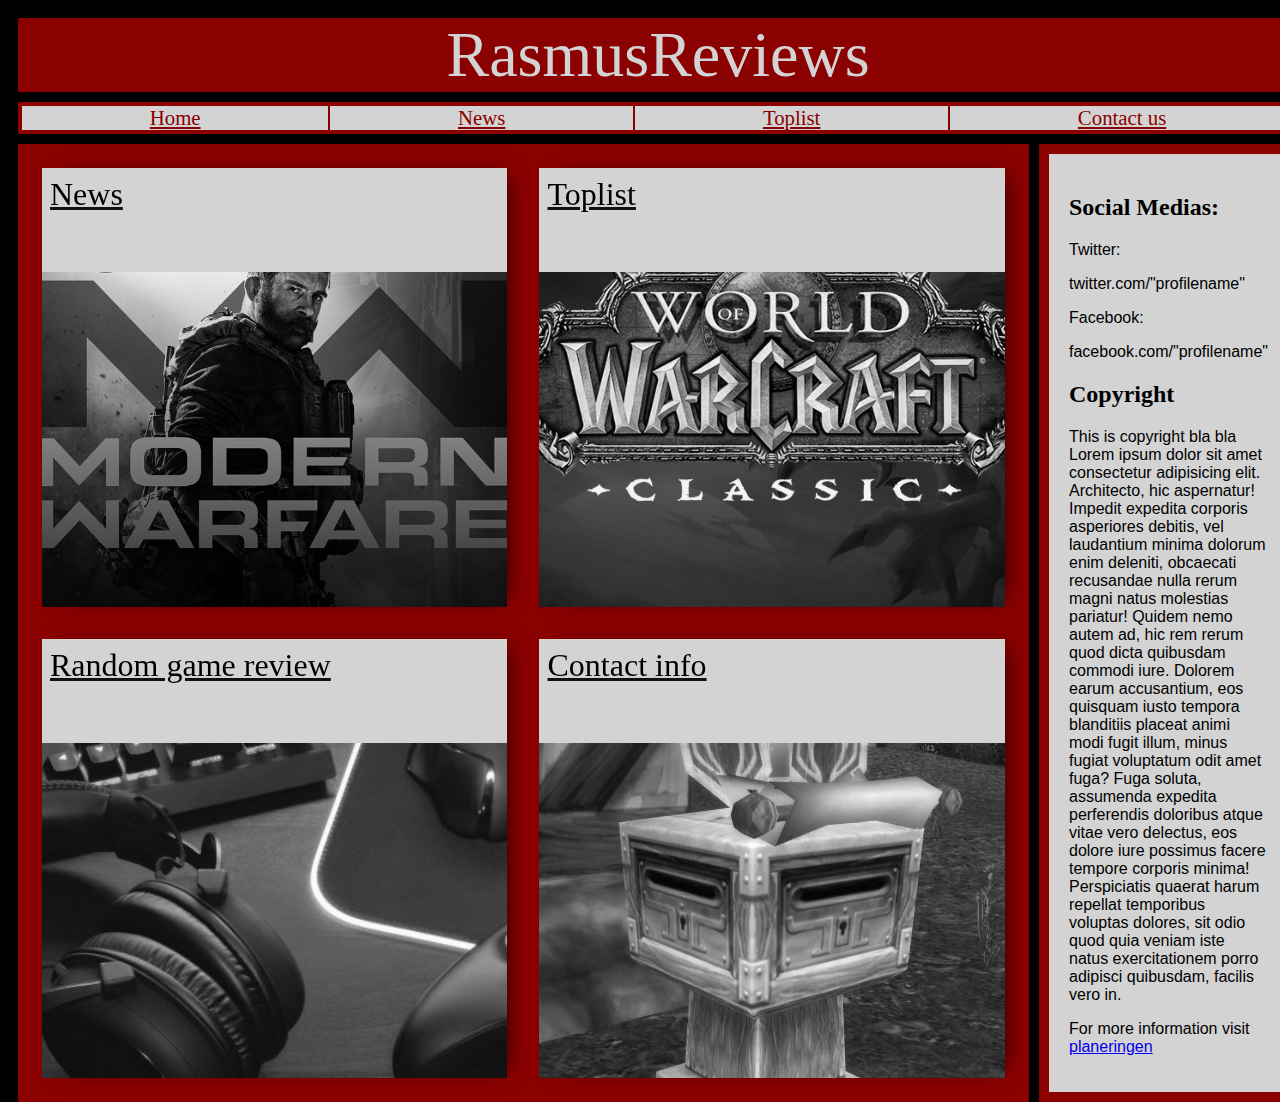
<file: index.html>
<!DOCTYPE html>
<html lang="en">
<head>
    <meta charset="UTF-8">
    <meta name="viewport" content="width=device-width, initial-scale=1.0">
    <meta http-equiv="X-UA-Compatible" content="ie=edge">
    <title>Document</title>
    <link rel="stylesheet" href="css/style.css">
    <link href="https://fonts.googleapis.com/icon?family=Material+Icons" rel="stylesheet">
</head>
<body class="global_body">
    <div class="fade_layer"></div>
    <div class="home_container">
        <div class="hamburger_menu">
            <ul>
                <li><a class="hamburger_menu_links" href="index.html">Home</a></li>
                <li><a class="hamburger_menu_links" href="news.html">News</a></li>
                <li><a class="hamburger_menu_links" href="toplist.html">Toplist</a></li>
                <li><a class="hamburger_menu_links" href="contact.html">Contact us</a></li>
            </ul>
        </div>
        <div class="global_top">
            <header class="global_header"><a class="logo_link" href="index.html">RasmusReviews</a></header>
            <nav class="global_nav"><i class="material-icons">menu</i></nav>
        </div>
        <header class="global_header_d"><a class="logo_link" href="index.html">RasmusReviews</a></header>
        <nav class="global_nav_d">
            <a class="global_nav_d_home" href="index.html"><div>Home</div></a>
            <a class="global_nav_d_news" href="news.html"><div>News</div></a>
            <a class="global_nav_d_toplist" href="toplist.html"><div>Toplist</div></a>
            <a class="global_nav_d_contact" href="contact.html"><div>Contact us</div></a>
        </nav>
        <main class="home_main">
            <a class="home_ar1" href="news.html"><article class="articles">News</article></a>
            <a class="home_ar2" href="toplist.html"><article class="articles">Toplist</article></a>
            <a class="home_ar3" href="review.html"><article class="articles">Random game review</article></a>
            <a class="home_ar4" href="contact.html"><article class="articles">Contact info</article></a>
        </main> 
        <footer class="home_footer"><a class="home_footer_link" href="misc/planering.html">Planering</a>|Copyright RasmusFöretagAB ©</footer>
        <aside class="home_aside">
            <h2>Social Medias:</h2>
            <p>Twitter:</p>
            <p>twitter.com/"profilename"</p>
            <p>Facebook:</p>
            <p>facebook.com/"profilename"</p>
            <h2>Copyright</h2>
            <p>This is copyright bla bla Lorem ipsum dolor sit amet consectetur adipisicing elit. Architecto, hic aspernatur! Impedit expedita corporis asperiores debitis, vel laudantium minima dolorum enim deleniti, obcaecati recusandae nulla rerum magni natus molestias pariatur! Quidem nemo autem ad, hic rem rerum quod dicta quibusdam commodi iure. Dolorem earum accusantium, eos quisquam iusto tempora blanditiis placeat animi modi fugit illum, minus fugiat voluptatum odit amet fuga? Fuga soluta, assumenda expedita perferendis doloribus atque vitae vero delectus, eos dolore iure possimus facere tempore corporis minima! Perspiciatis quaerat harum repellat temporibus voluptas dolores, sit odio quod quia veniam iste natus exercitationem porro adipisci quibusdam, facilis vero in.</p>
            <p>For more information visit <a href="misc/planering.html">planeringen</a></p>
        </aside>
    </div>
    <script src="/js/hamburger_menu.js"></script>
</body>
</html>
</file>
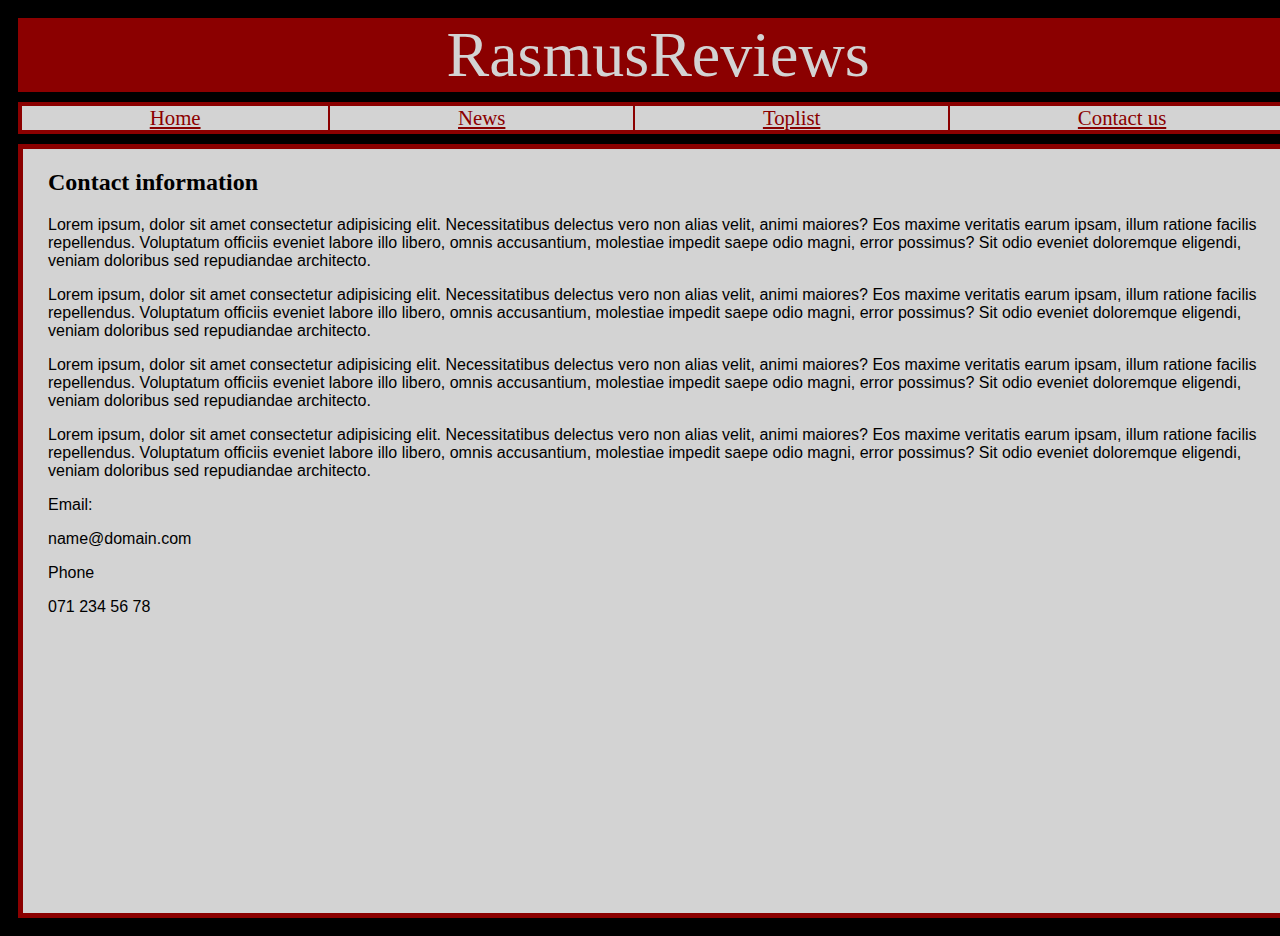
<file: contact.html>
<!DOCTYPE html>
<html lang="en">
<head>
    <meta charset="UTF-8">
    <meta name="viewport" content="width=device-width, initial-scale=1.0">
    <meta http-equiv="X-UA-Compatible" content="ie=edge">
    <title>Document</title>
    <link rel="stylesheet" href="css/style.css">
    <link href="https://fonts.googleapis.com/icon?family=Material+Icons" rel="stylesheet">
</head>
<body class="global_body">
    <div class="fade_layer"></div>
    <div class="contact_container">
        <div class="hamburger_menu">
            <ul>
                <li><a class="hamburger_menu_links" href="index.html">Home</a></li>
                <li><a class="hamburger_menu_links" href="news.html">News</a></li>
                <li><a class="hamburger_menu_links" href="toplist.html">Toplist</a></li>
                <li><a class="hamburger_menu_links" href="contact.html">Contact us</a></li>
            </ul>
        </div>
        <div class="global_top">
            <header class="global_header"><a class="logo_link" href="index.html">RasmusReviews</a></header>
            <nav class="global_nav"><i class="material-icons">menu</i></nav>
        </div>
        <header class="global_header_d"><a class="logo_link" href="index.html">RasmusReviews</a></header>
        <nav class="global_nav_d">
            <a class="global_nav_d_home" href="index.html"><div>Home</div></a>
            <a class="global_nav_d_news" href="news.html"><div>News</div></a>
            <a class="global_nav_d_toplist" href="toplist.html"><div>Toplist</div></a>
            <a class="global_nav_d_contact" href="contact.html"><div>Contact us</div></a>
        </nav>
        <main class="contact_main">
            <h2>Contact information</h2>
            <p>Lorem ipsum, dolor sit amet consectetur adipisicing elit. Necessitatibus delectus vero non alias velit, animi maiores? Eos maxime veritatis earum ipsam, illum ratione facilis repellendus. Voluptatum officiis eveniet labore illo libero, omnis accusantium, molestiae impedit saepe odio magni, error possimus? Sit odio eveniet doloremque eligendi, veniam doloribus sed repudiandae architecto.</p>       
            <p>Lorem ipsum, dolor sit amet consectetur adipisicing elit. Necessitatibus delectus vero non alias velit, animi maiores? Eos maxime veritatis earum ipsam, illum ratione facilis repellendus. Voluptatum officiis eveniet labore illo libero, omnis accusantium, molestiae impedit saepe odio magni, error possimus? Sit odio eveniet doloremque eligendi, veniam doloribus sed repudiandae architecto.</p>
            <p>Lorem ipsum, dolor sit amet consectetur adipisicing elit. Necessitatibus delectus vero non alias velit, animi maiores? Eos maxime veritatis earum ipsam, illum ratione facilis repellendus. Voluptatum officiis eveniet labore illo libero, omnis accusantium, molestiae impedit saepe odio magni, error possimus? Sit odio eveniet doloremque eligendi, veniam doloribus sed repudiandae architecto.</p>
            <p>Lorem ipsum, dolor sit amet consectetur adipisicing elit. Necessitatibus delectus vero non alias velit, animi maiores? Eos maxime veritatis earum ipsam, illum ratione facilis repellendus. Voluptatum officiis eveniet labore illo libero, omnis accusantium, molestiae impedit saepe odio magni, error possimus? Sit odio eveniet doloremque eligendi, veniam doloribus sed repudiandae architecto.</p>
            <p>Email:</p>
            <p>name@domain.com</p>
            <p> Phone</p>
            <p>071 234 56 78</p>

        </main>
    </div>
    <script src="/js/hamburger_menu.js"></script>
</body>
</html>
</file>
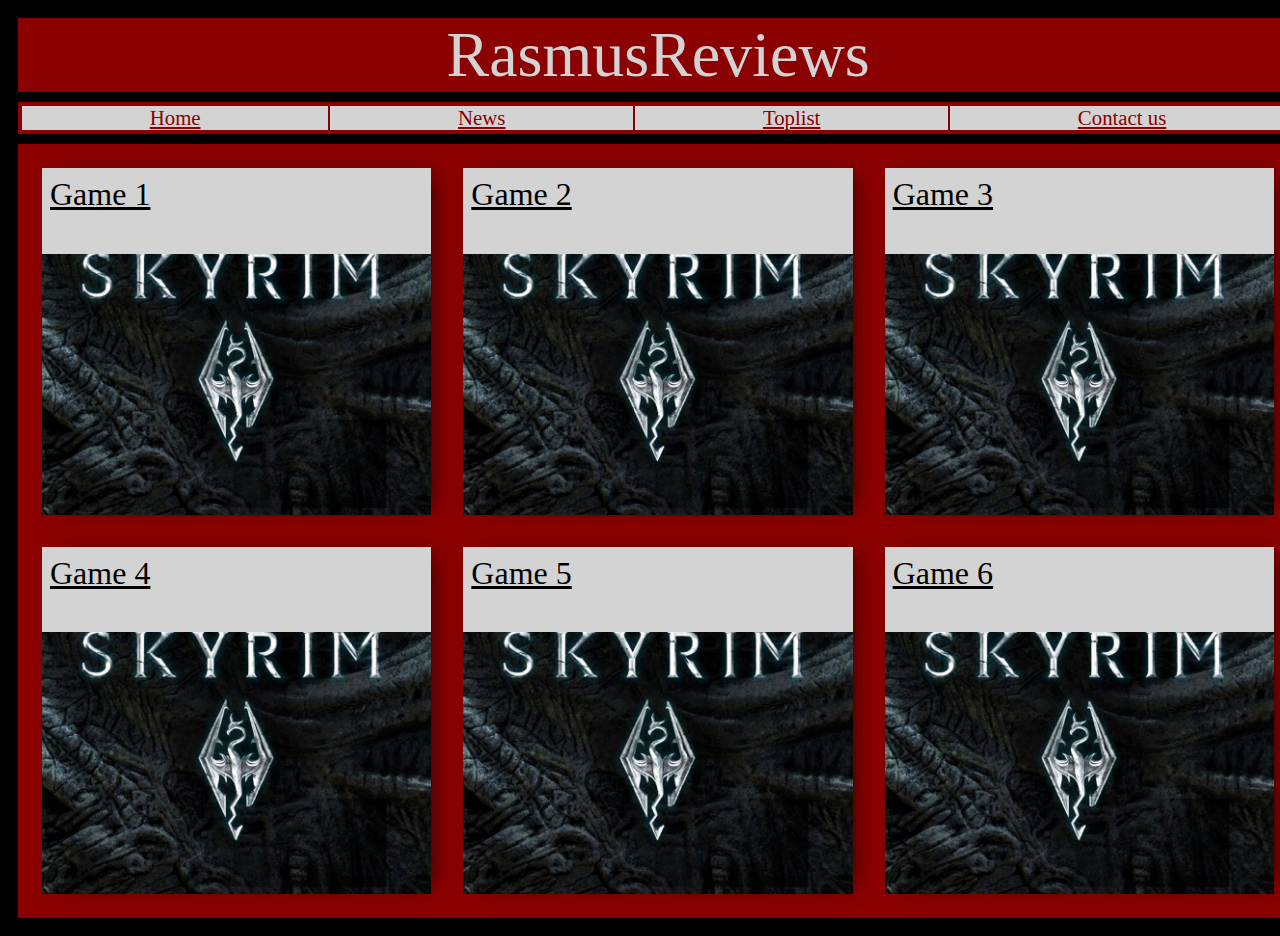
<file: news.html>
<!DOCTYPE html>
<html lang="en">
<head>
    <meta charset="UTF-8">
    <meta name="viewport" content="width=device-width, initial-scale=1.0">
    <meta http-equiv="X-UA-Compatible" content="ie=edge">
    <title>Document</title>
    <link rel="stylesheet" href="css/style.css">
    <link href="https://fonts.googleapis.com/icon?family=Material+Icons" rel="stylesheet">
</head>
<body class="global_body">
    <div class="fade_layer"></div>
    <div class="news_container">
        <div class="hamburger_menu">
            <ul>
                <li><a class="hamburger_menu_links" href="index.html">Home</a></li>
                <li><a class="hamburger_menu_links" href="news.html">News</a></li>
                <li><a class="hamburger_menu_links" href="toplist.html">Toplist</a></li>
                <li><a class="hamburger_menu_links" href="contact.html">Contact us</a></li>
            </ul>
        </div>
        <div class="global_top">
            <header class="global_header"><a class="logo_link" href="index.html">RasmusReviews</a></header>
            <nav class="global_nav"><i class="material-icons">menu</i></nav>
        </div>
        <header class="global_header_d"><a class="logo_link" href="index.html">RasmusReviews</a></header>
        <nav class="global_nav_d">
            <a class="global_nav_d_home" href="index.html"><div>Home</div></a>
            <a class="global_nav_d_news" href="news.html"><div>News</div></a>
            <a class="global_nav_d_toplist" href="toplist.html"><div>Toplist</div></a>
            <a class="global_nav_d_contact" href="contact.html"><div>Contact us</div></a>
        </nav>
        <main class="news_main">
            <a class="news_ar1" href="review.html"><article class="articles">Game 1</article></a>
            <a class="news_ar2" href="review.html"><article class="articles">Game 2</article></a>
            <a class="news_ar3" href="review.html"><article class="articles">Game 3</article></a>
            <a class="news_ar4" href="review.html"><article class="articles">Game 4</article></a>
            <a class="news_ar5" href="review.html"><article class="articles">Game 5</article></a>
            <a class="news_ar6" href="review.html"><article class="articles">Game 6</article></a>
        </main>
    </div>
    <script src="/js/hamburger_menu.js"></script>
</body>
</html>
</file>
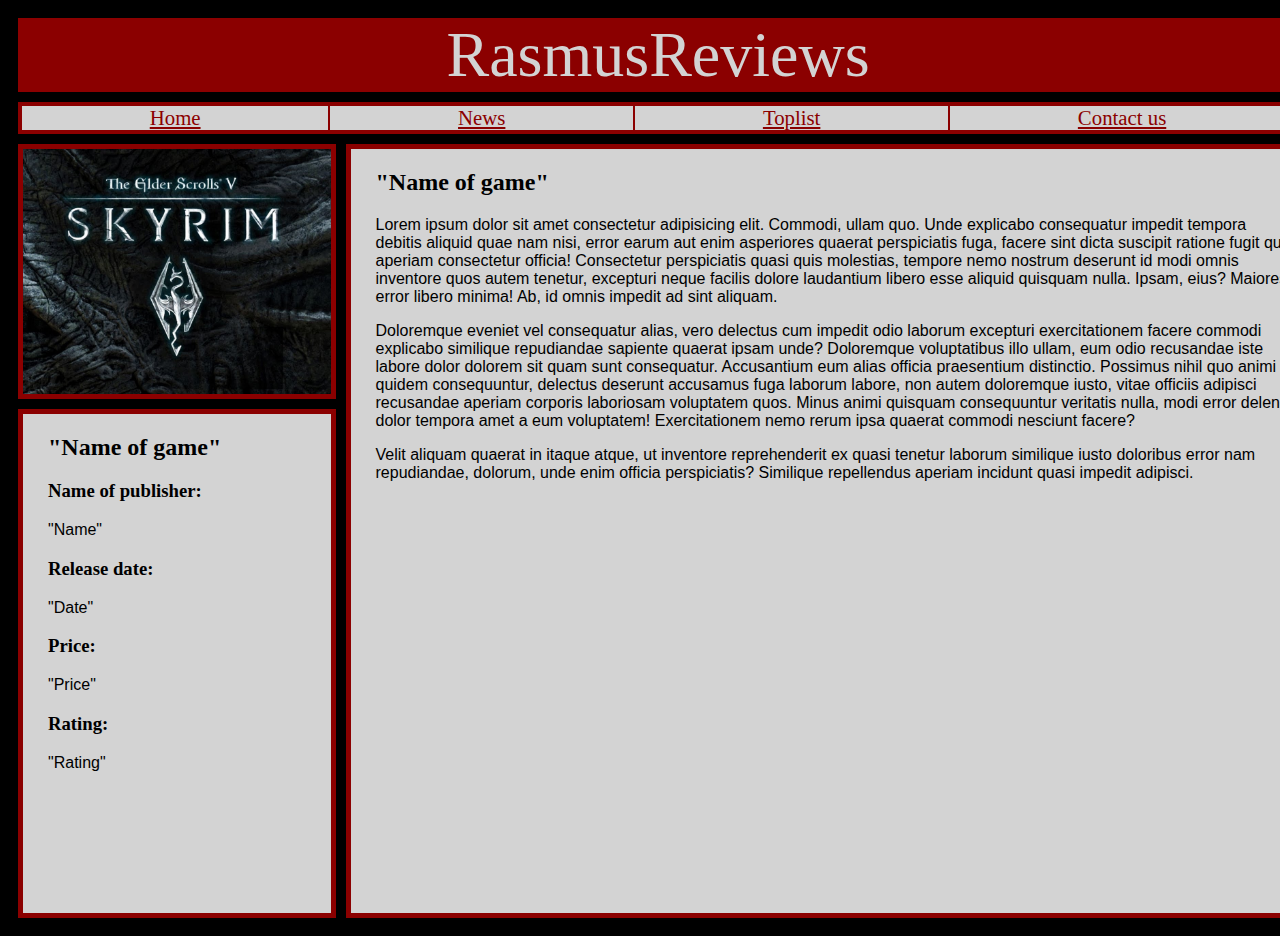
<file: review.html>
<!DOCTYPE html>
<html lang="en">
<head>
    <meta charset="UTF-8">
    <meta name="viewport" content="width=device-width, initial-scale=1.0">
    <meta http-equiv="X-UA-Compatible" content="ie=edge">
    <title>Document</title>
    <link rel="stylesheet" href="css/style.css">
    <link href="https://fonts.googleapis.com/icon?family=Material+Icons" rel="stylesheet">
</head>
<body class="global_body">
    <div class="fade_layer"></div>
    <div class="review_container">
        <div class="hamburger_menu">
            <ul>
                <li><a class="hamburger_menu_links" href="index.html">Home</a></li>
                <li><a class="hamburger_menu_links" href="news.html">News</a></li>
                <li><a class="hamburger_menu_links" href="toplist.html">Toplist</a></li>
                <li><a class="hamburger_menu_links" href="contact.html">Contact us</a></li>
            </ul>
        </div>
        <div class="global_top">
            <header class="global_header"><a class="logo_link" href="index.html">RasmusReviews</a></header>
            <nav class="global_nav"><i class="material-icons">menu</i></nav>
        </div>
        <header class="global_header_d"><a class="logo_link" href="index.html">RasmusReviews</a></header>
        <nav class="global_nav_d">
            <a class="global_nav_d_home" href="index.html"><div>Home</div></a>
            <a class="global_nav_d_news" href="news.html"><div>News</div></a>
            <a class="global_nav_d_toplist" href="toplist.html"><div>Toplist</div></a>
            <a class="global_nav_d_contact" href="contact.html"><div>Contact us</div></a>
        </nav>
        <div class="review_div"></div>
        <section class="review_section">
            <h2 class="review_header">"Name of game"</h2>
            <p>Lorem ipsum dolor sit amet consectetur adipisicing elit. Commodi, ullam quo. Unde explicabo consequatur impedit tempora debitis aliquid quae nam nisi, error earum aut enim asperiores quaerat perspiciatis fuga, facere sint dicta suscipit ratione fugit qui aperiam consectetur officia! Consectetur perspiciatis quasi quis molestias, tempore nemo nostrum deserunt id modi omnis inventore quos autem tenetur, excepturi neque facilis dolore laudantium libero esse aliquid quisquam nulla. Ipsam, eius? Maiores error libero minima! Ab, id omnis impedit ad sint aliquam.</p>
            <p>Doloremque eveniet vel consequatur alias, vero delectus cum impedit odio laborum excepturi exercitationem facere commodi explicabo similique repudiandae sapiente quaerat ipsam unde? Doloremque voluptatibus illo ullam, eum odio recusandae iste labore dolor dolorem sit quam sunt consequatur. Accusantium eum alias officia praesentium distinctio. Possimus nihil quo animi quidem consequuntur, delectus deserunt accusamus fuga laborum labore, non autem doloremque iusto, vitae officiis adipisci recusandae aperiam corporis laboriosam voluptatem quos. Minus animi quisquam consequuntur veritatis nulla, modi error deleniti dolor tempora amet a eum voluptatem! Exercitationem nemo rerum ipsa quaerat commodi nesciunt facere?</p>
            <p>Velit aliquam quaerat in itaque atque, ut inventore reprehenderit ex quasi tenetur laborum similique iusto doloribus error nam repudiandae, dolorum, unde enim officia perspiciatis? Similique repellendus aperiam incidunt quasi impedit adipisci.</p>
        </section>
        <aside class="review_aside">
            <h2>"Name of game"</h2>
            <h3>Name of publisher:</h3>
            <p>"Name"</p>
            <h3>Release date:</h3>
            <p>"Date"</p>
            <h3>Price:</h3>   
            <p>"Price"</p> 
            <h3>Rating:</h3>    
            <p>"Rating"</p>
        </aside>
    </div>
    <script src="/js/hamburger_menu.js"></script>
</body>
</html>
</file>
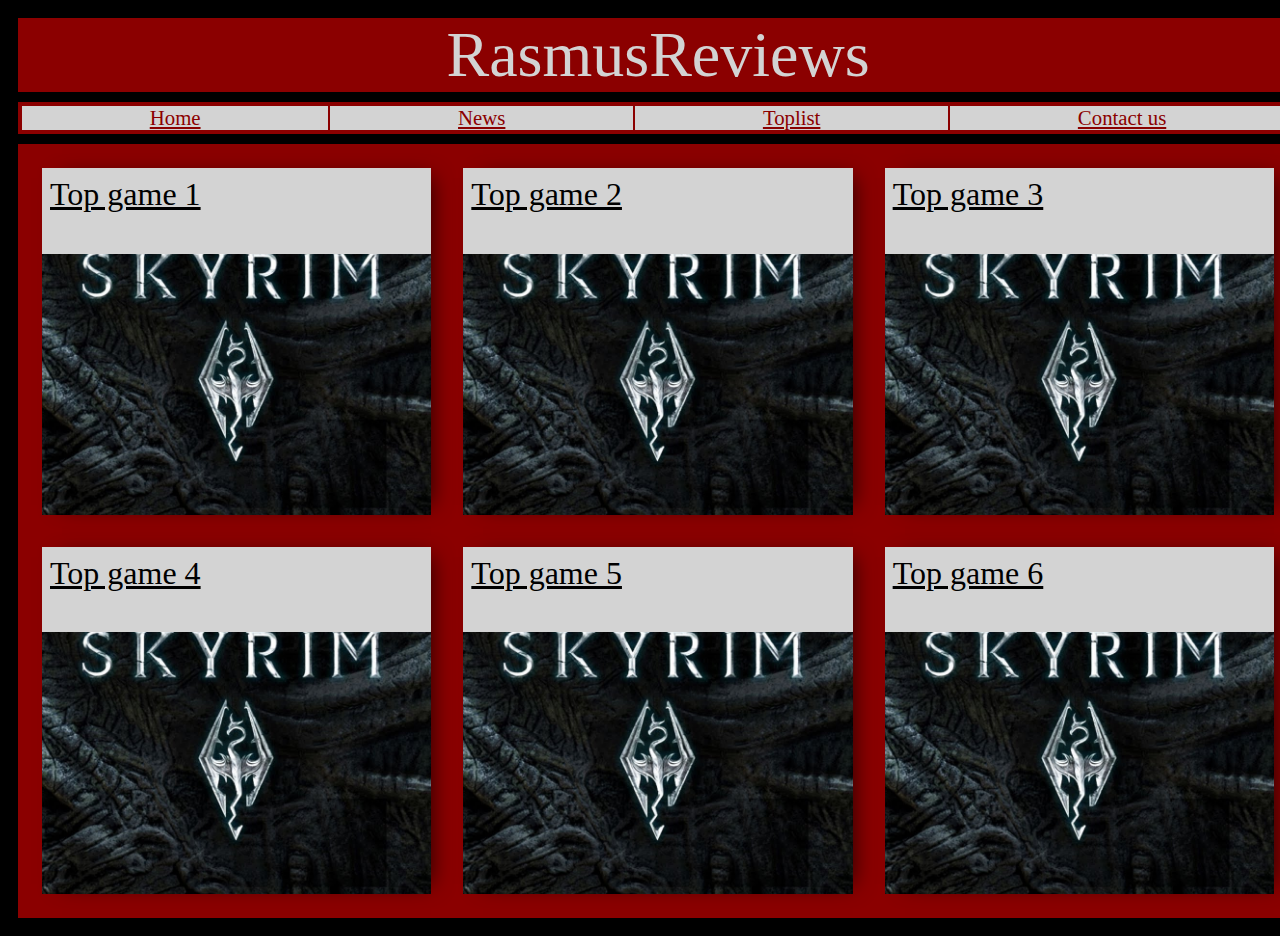
<file: toplist.html>
<!DOCTYPE html>
<html lang="en">
<head>
    <meta charset="UTF-8">
    <meta name="viewport" content="width=device-width, initial-scale=1.0">
    <meta http-equiv="X-UA-Compatible" content="ie=edge">
    <title>Document</title>
    <link rel="stylesheet" href="css/style.css">
    <link href="https://fonts.googleapis.com/icon?family=Material+Icons" rel="stylesheet">
</head>
<body class="global_body">
    <div class="fade_layer"></div>
    <div class="toplist_container">
        <div class="hamburger_menu">
            <ul>
                <li><a class="hamburger_menu_links" href="index.html">Home</a></li>
                <li><a class="hamburger_menu_links" href="news.html">News</a></li>
                <li><a class="hamburger_menu_links" href="toplist.html">Toplist</a></li>
                <li><a class="hamburger_menu_links" href="contact.html">Contact us</a></li>
            </ul>
        </div>
        <div class="global_top">
            <header class="global_header"><a class="logo_link" href="index.html">RasmusReviews</a></header>
            <nav class="global_nav"><i class="material-icons">menu</i></nav>
        </div>
        <header class="global_header_d"><a class="logo_link" href="index.html">RasmusReviews</a></header>
        <nav class="global_nav_d">
            <a class="global_nav_d_home" href="index.html"><div>Home</div></a>
            <a class="global_nav_d_news" href="news.html"><div>News</div></a>
            <a class="global_nav_d_toplist" href="toplist.html"><div>Toplist</div></a>
            <a class="global_nav_d_contact" href="contact.html"><div>Contact us</div></a>
        </nav>
        <main class="toplist_main">
            <a class="toplist_ar1" href="review.html"><article class="articles">Top game 1</article></a>
            <a class="toplist_ar2" href="review.html"><article class="articles">Top game 2</article></a>
            <a class="toplist_ar3" href="review.html"><article class="articles">Top game 3</article></a>
            <a class="toplist_ar4" href="review.html"><article class="articles">Top game 4</article></a>
            <a class="toplist_ar5" href="review.html"><article class="articles">Top game 5</article></a>
            <a class="toplist_ar6" href="review.html"><article class="articles">Top game 6</article></a>
        </main>
    </div>
    <script src="/js/hamburger_menu.js"></script>
</body>
</html>
</file>
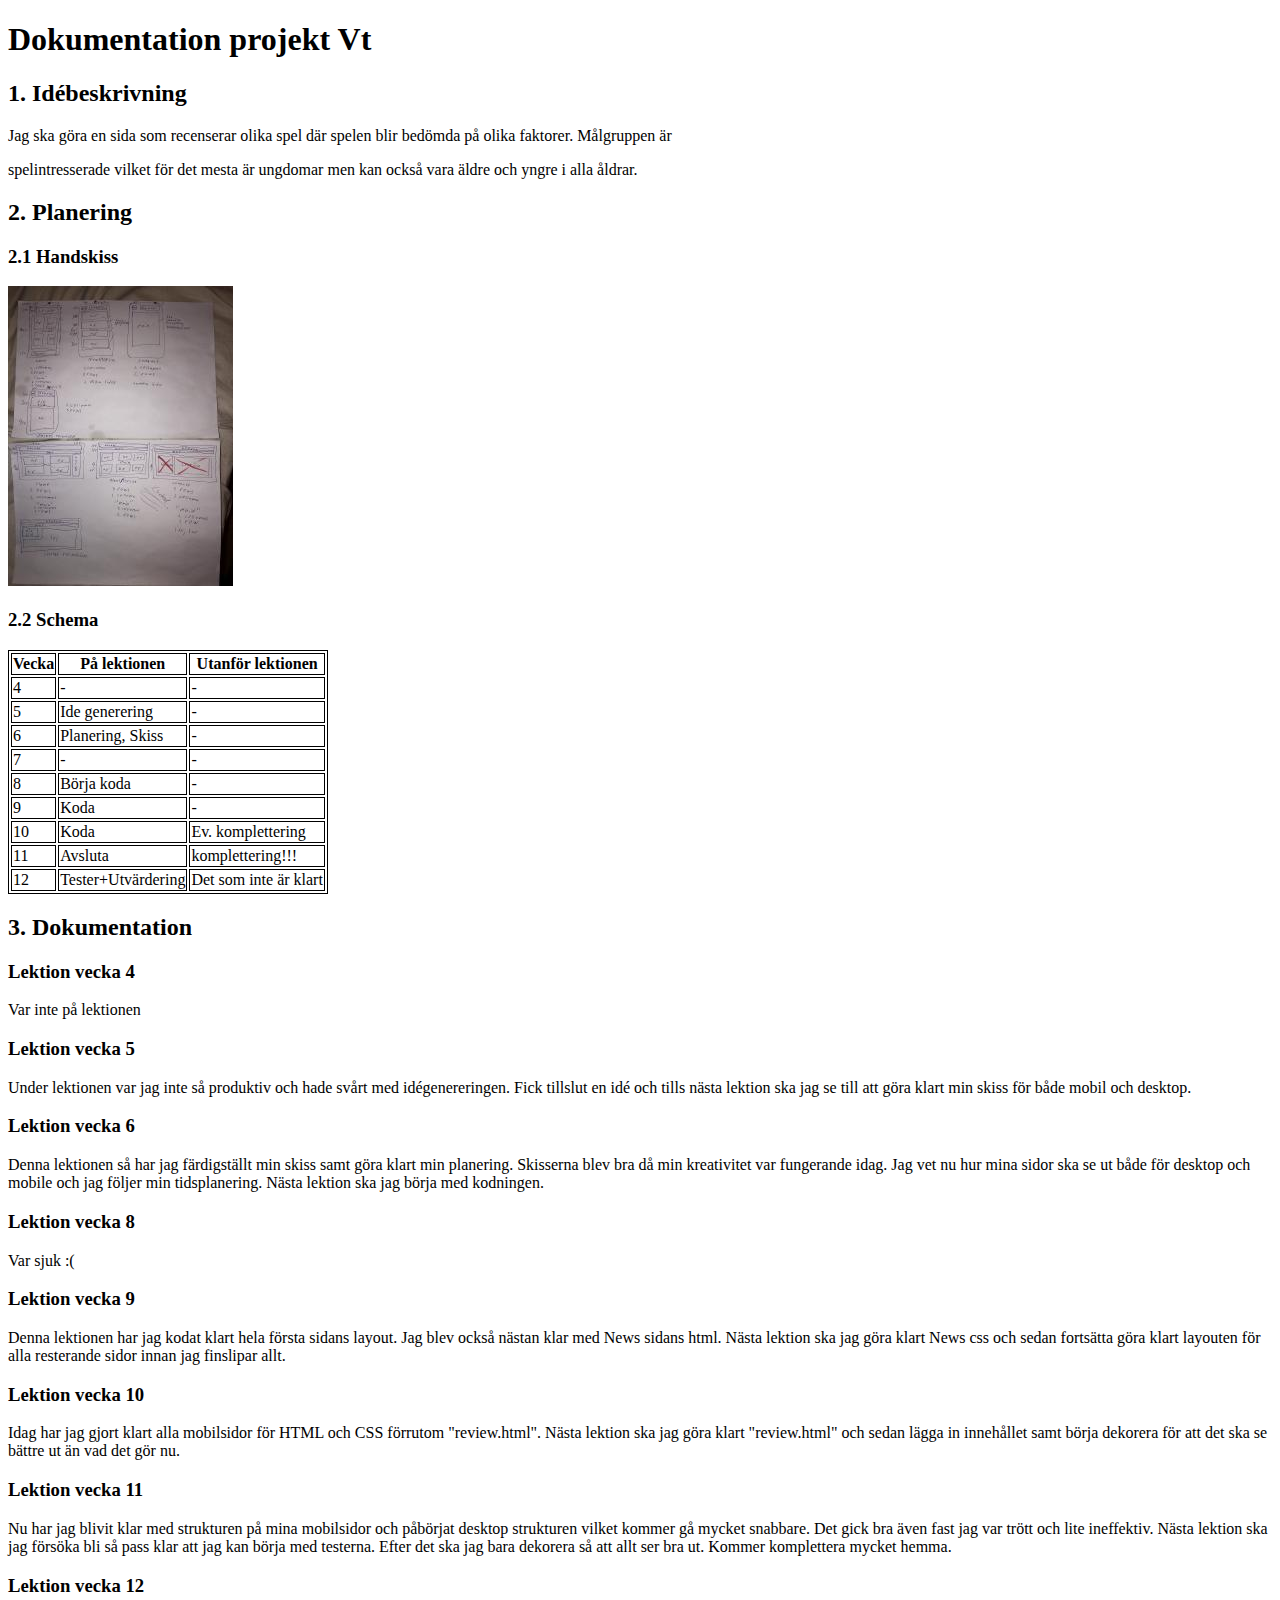
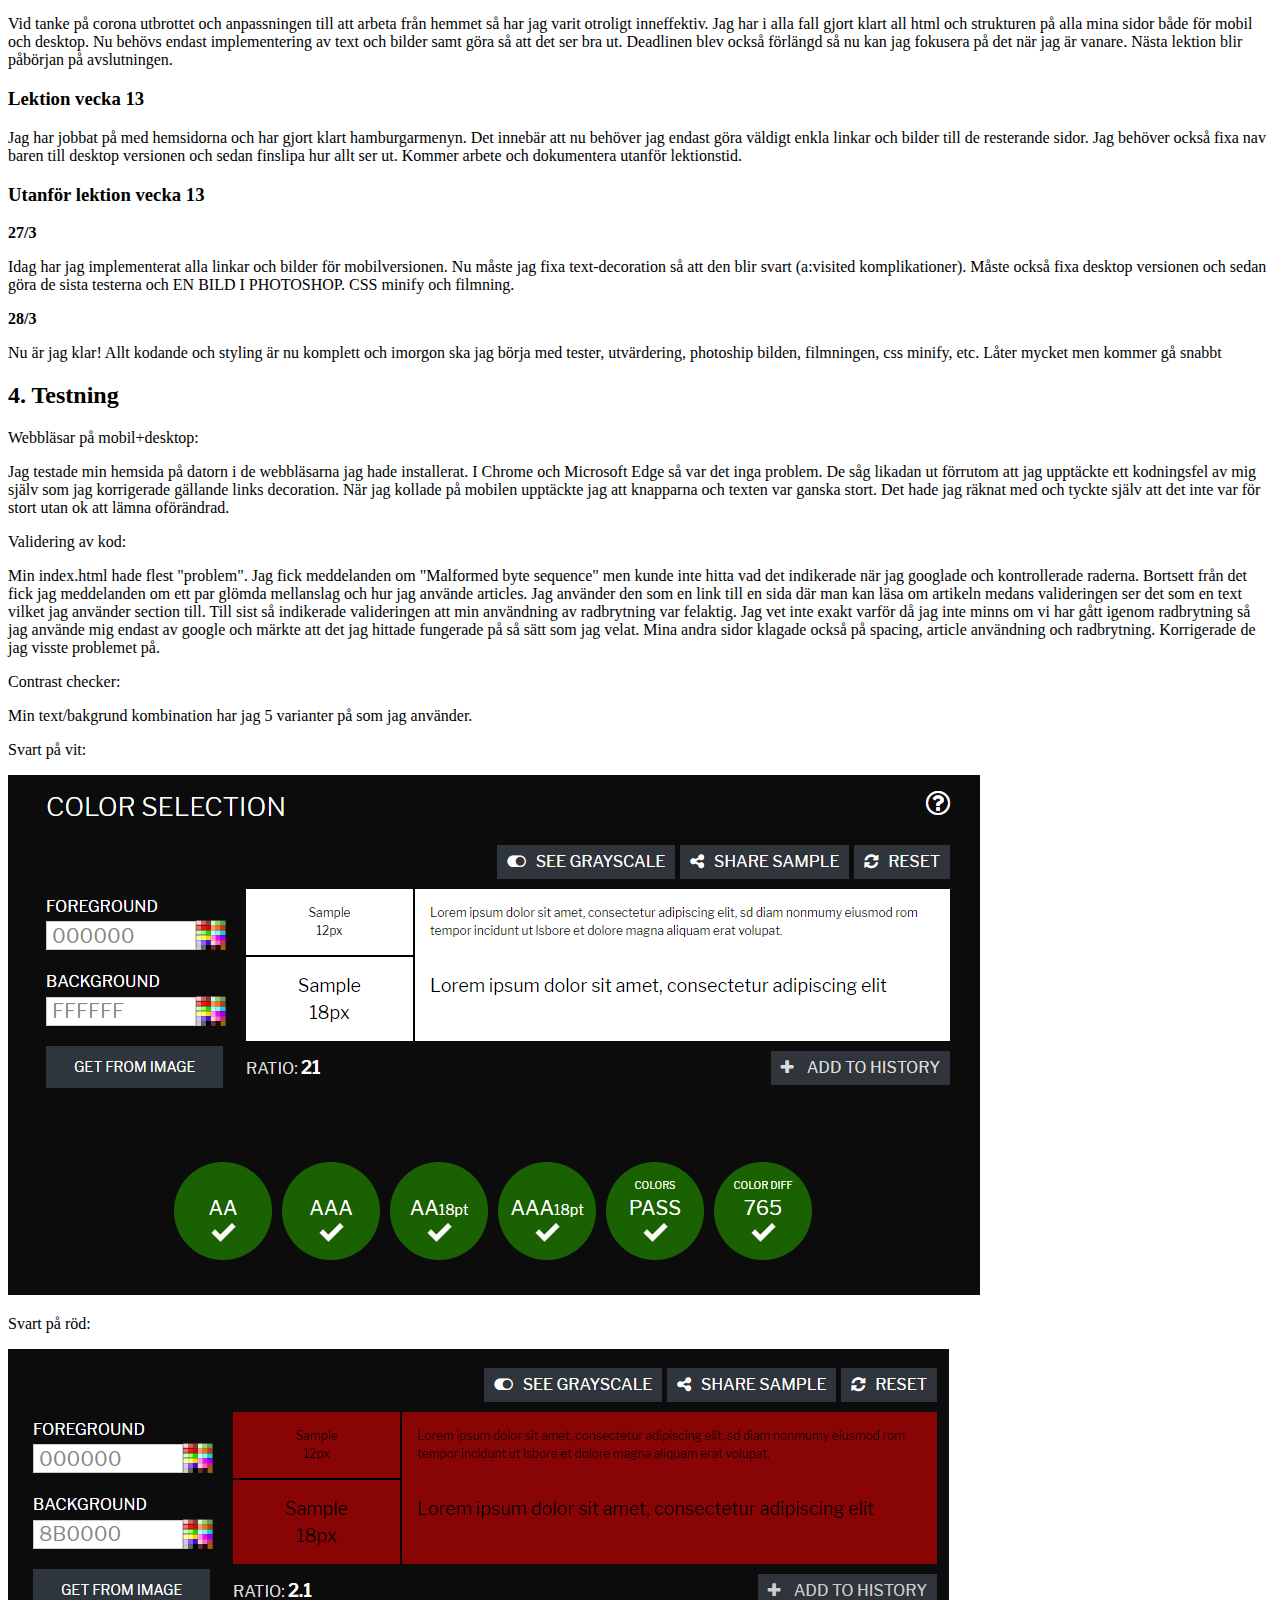
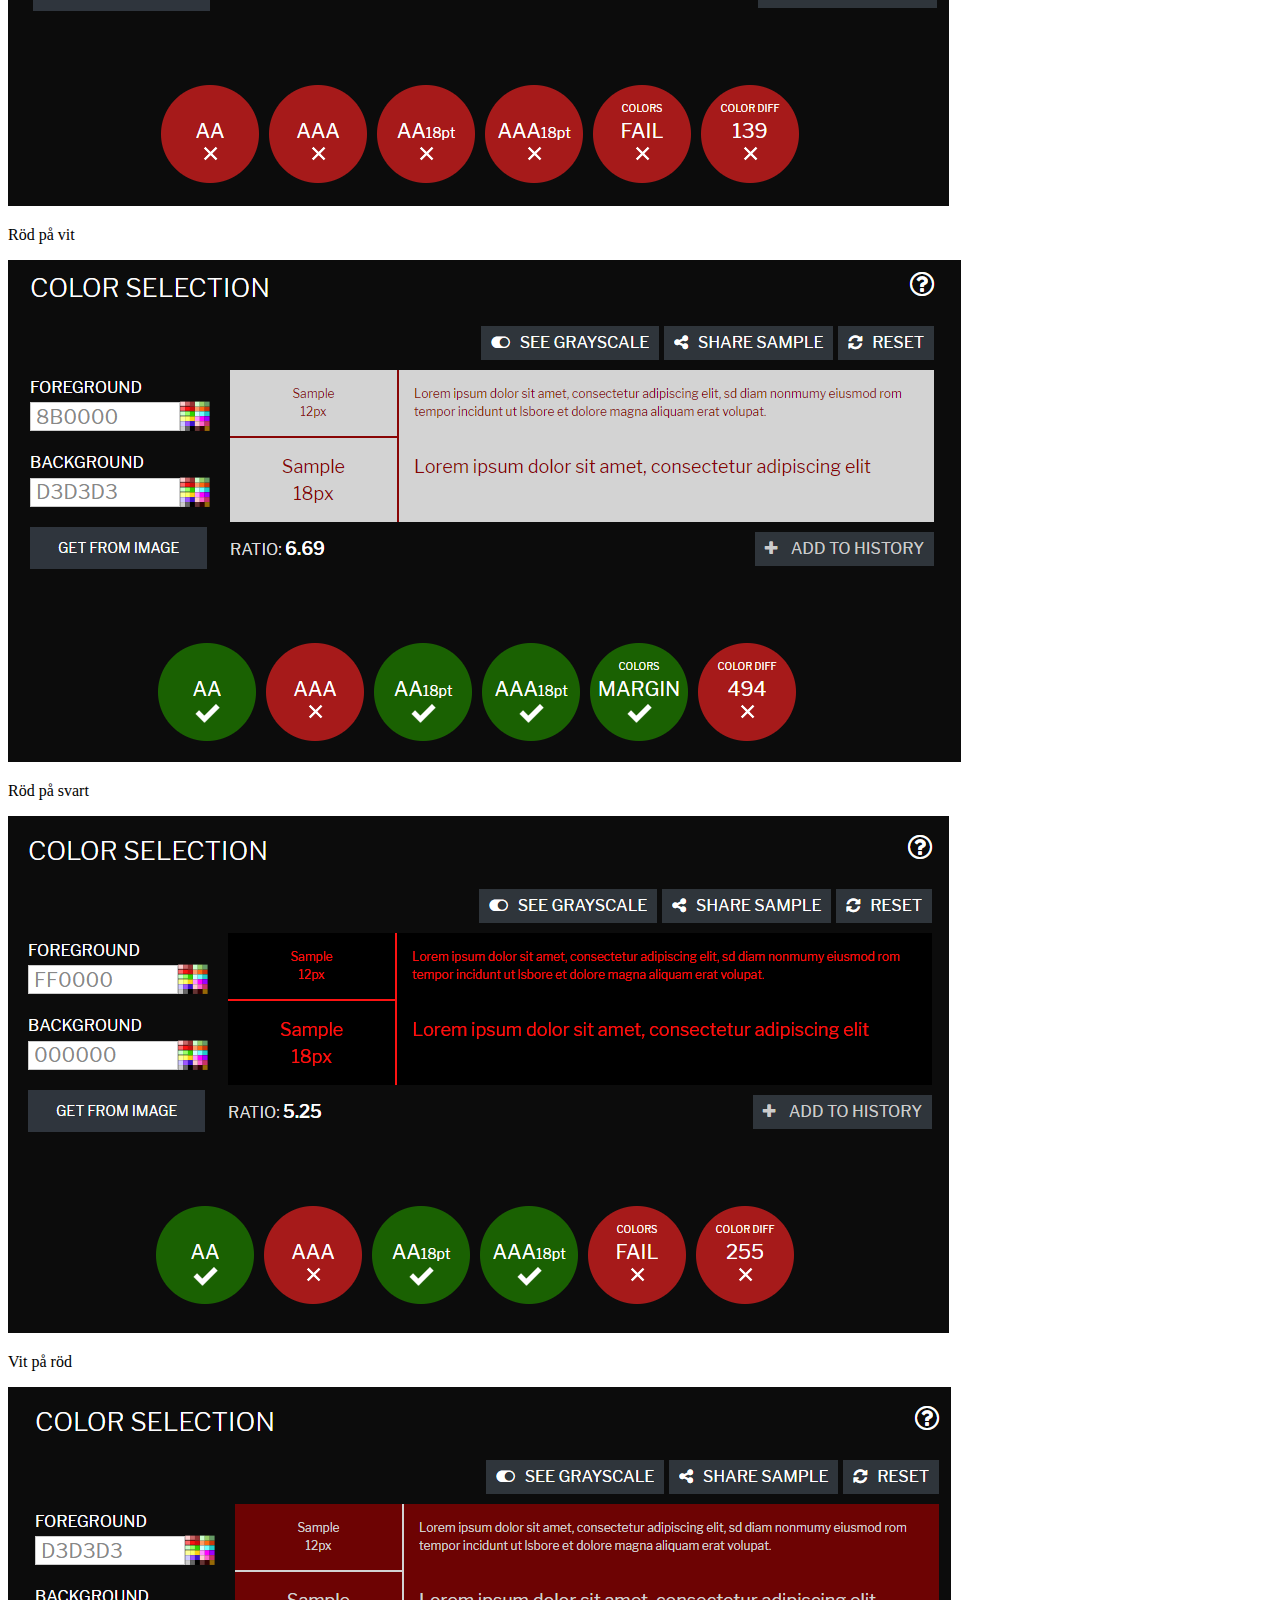
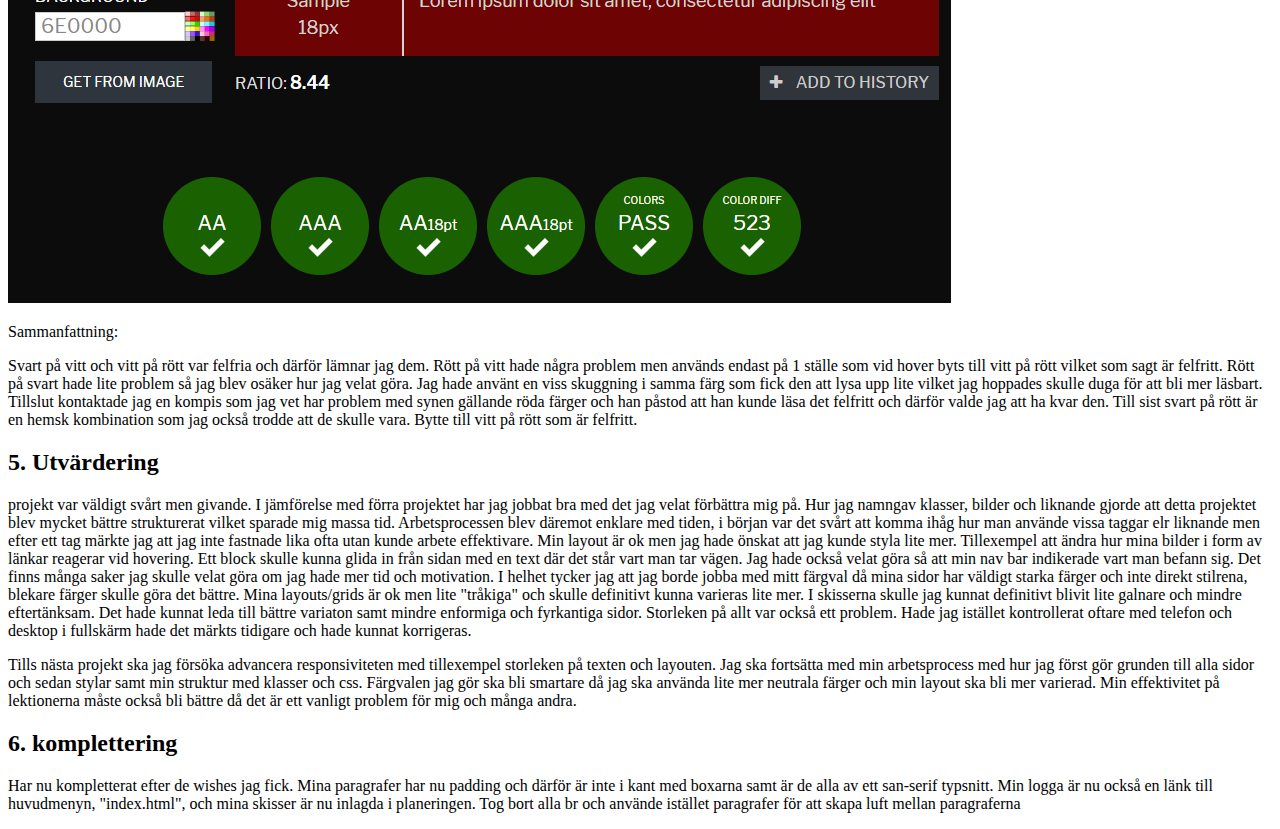
<file: misc/planering.html>
<!-- Se den kommenterade texten i detta html-dokument för att se exempel och förklaringar på hur dokumentationen ska vara uppbyggd. -->

<!-- Länka till detta planeringsdokument i footern till din hemsida. -->

<!DOCTYPE html>
<html lang="en">
<head>
    <meta charset="UTF-8">
    <meta name="viewport" content="width=device-width, initial-scale=1.0">
    <meta http-equiv="X-UA-Compatible" content="ie=edge">
    <title>Dokumentation projekt Vt</title>

    <style>
        table, td, th {
            border: 1px solid black
        }
    </style>

</head>
<body>

    <h1>Dokumentation projekt Vt</h1>

    <h2>1. Idébeskrivning</h2>
    <!-- Vad ska du göra? Vilken är din målgrupp? Om du utvecklar en tidigare sida; Vad ska du förändra/utveckla? -->
    <p>Jag ska göra en sida som recenserar olika spel där spelen blir bedömda på olika faktorer. Målgruppen är</p>
    <p>spelintresserade vilket för det mesta är ungdomar men kan också vara äldre och yngre i alla åldrar.</p>

    <h2>2. Planering</h2>

    <h3>2.1 Handskiss</h3>
    <!-- Här lägger du en bild på din handskiss av layouten. Viktigt att du beskriver vilka boxelement som ska användas. Visa även hur du tänker med ditt grid (Hur många kolumner?) -->
    <img src="skiss.jpg" alt="">
    <h3>2.2 Schema</h3>
    <!-- Vad ska du göra när? Inte för detaljerat. -->

    <table>
        <tr>
            <th>Vecka</th><th>På lektionen</th><th>Utanför lektionen</th>
        </tr>

        <tr>
            <td>4</td>
            <td>
            <!-- Vad görs på lektionen vecka 4? -->
            -
            </td>
            <td>
            <!-- Vad görs utanför lektionen vecka 4? -->
            -
            </td>
        </tr>

        <tr>          
            <td>5</td>
            <td>
            <!-- Vad görs på lektionen vecka 5? -->
            Ide generering
            </td>
            <td>
            <!-- Vad görs utanför lektionen vecka 5? -->
            -
            </td>
        </tr>

        <tr>          
            <td>6</td>
            <td>
            <!-- Vad görs på lektionen vecka 6? -->
            Planering, Skiss
            </td>
            <td>
            <!-- Vad görs utanför lektionen vecka 6? -->
            -
            </td>
        </tr>

        <tr>           
            <td>7</td>
            <td>
            <!-- Vad görs på lektionen vecka 7? -->
            -
            </td>
            <td>
            <!-- Vad görs utanför lektionen vecka 7? -->
            -
            </td>
        </tr>

        <tr>           
            <td>8</td>
            <td>
            <!-- Vad görs på lektionen vecka 8? -->
            Börja koda
            </td>
            <td>
            <!-- Vad görs utanför lektionen vecka 8? -->
            -
            </td>
        </tr>

        <tr>          
            <td>9</td>
            <td>
            <!-- Vad görs på lektionen vecka 9? -->
            Koda
            </td>
            <td>
            <!-- Vad görs utanför lektionen vecka 9? -->
            -
            </td>
        </tr>

        <tr>          
            <td>10</td>
            <td>
            <!-- Vad görs på lektionen vecka 10? -->
            Koda
            </td>
            <td>
            <!-- Vad görs utanför lektionen vecka 10? -->
            Ev. komplettering
            </td>
        </tr>

        <tr>           
            <td>11</td>
            <td>
            <!-- Vad görs på lektionen vecka 11? -->
            Avsluta
            </td>
            <td>
            <!-- Vad görs utanför lektionen vecka 11? -->
            komplettering!!!
            </td>
        </tr>

        <tr>          
            <td>12</td>
            <td>
            <!-- Vad görs på lektionen vecka 12? -->
            Tester+Utvärdering
            </td>
            <td>
            <!-- Vad görs utanför lektionen vecka 12? -->
            Det som inte är klart
            </td>
        </tr>

    </table>


    <h2>3. Dokumentation</h2>
    <!-- Här skriver du efter varje lektion. Vad har jag gjort? Vad gick bra? Vad gick mindre bra? Vad ska jag tänka på till nästa gång? -->

    <h3>Lektion vecka 4</h3>
    <!-- Fyll på med dokumentation här. -->
    <p>Var inte på lektionen</p>

    <h3>Lektion vecka 5</h3>
    <!-- Fyll på med dokumentation här. -->
    Under lektionen var jag inte så produktiv och hade svårt med idégenereringen.
    Fick tillslut en idé och tills nästa lektion ska jag se till att göra klart min skiss för både mobil och desktop.

    <h3>Lektion vecka 6</h3>
    <!-- Fyll på med dokumentation här. -->
    Denna lektionen så har jag färdigställt min skiss samt göra klart min planering. Skisserna blev bra då min kreativitet var 
    fungerande idag. Jag vet nu hur mina sidor ska se ut både för desktop och mobile och jag följer min tidsplanering. Nästa lektion ska jag börja med kodningen.

    <h3>Lektion vecka 8</h3>
    <!-- Fyll på med dokumentation här. -->
    Var sjuk :(
    
    <h3>Lektion vecka 9</h3>
    <!-- Fyll på med dokumentation här. -->
    Denna lektionen har jag kodat klart hela första sidans layout. Jag blev också nästan klar med News sidans html. 
    Nästa lektion ska jag göra klart News css och sedan fortsätta göra klart layouten för alla resterande sidor innan jag finslipar allt.

    <h3>Lektion vecka 10</h3>
    <!-- Fyll på med dokumentation här. -->
    Idag har jag gjort klart alla mobilsidor för HTML och CSS förrutom "review.html". Nästa lektion ska jag göra klart "review.html" och sedan lägga in innehållet
    samt börja dekorera för att det ska se bättre ut än vad det gör nu.
    <h3>Lektion vecka 11</h3>
    <!-- Fyll på med dokumentation här. -->
    Nu har jag blivit klar med strukturen på mina mobilsidor och påbörjat desktop strukturen vilket kommer gå mycket snabbare. Det gick bra även fast jag var trött och
    lite ineffektiv. Nästa lektion ska jag försöka bli så pass klar att jag kan börja med testerna. Efter det ska jag bara dekorera så att allt ser bra ut.
    Kommer komplettera mycket hemma.
    <h3>Lektion vecka 12</h3>
    <!-- Fyll på med dokumentation här. -->
    Vid tanke på corona utbrottet och anpassningen till att arbeta från hemmet så har jag varit otroligt inneffektiv. Jag har i alla fall gjort klart all html och strukturen
    på alla mina sidor både för mobil och desktop. Nu behövs endast implementering av text och bilder samt göra så att det ser bra ut. Deadlinen blev också förlängd så nu kan jag
    fokusera på det när jag är vanare. Nästa lektion blir påbörjan på avslutningen.
    <h3>Lektion vecka 13</h3>
    <!-- Fyll på med dokumentation här. -->
    Jag har jobbat på med hemsidorna och har gjort klart hamburgarmenyn. Det innebär att nu behöver jag endast göra väldigt enkla linkar och bilder till de resterande sidor. Jag
    behöver också fixa nav baren till desktop versionen och sedan finslipa hur allt ser ut. Kommer arbete och dokumentera utanför lektionstid.
    
    <h3>Utanför lektion vecka 13</h3>
    <p><b>27/3</b></p>
    <p>Idag har jag implementerat alla linkar och bilder för mobilversionen. Nu måste jag fixa text-decoration så att den blir svart (a:visited komplikationer). Måste också fixa desktop
    versionen och sedan göra de sista testerna och EN BILD I PHOTOSHOP. CSS minify och filmning.</p>
    <p><b>28/3</b></p>
    <p>Nu är jag klar! Allt kodande och styling är nu komplett och imorgon ska jag börja med tester, utvärdering, photoship bilden, filmningen, css minify, etc. Låter mycket men kommer gå snabbt</p>
    
    
    <h2>4. Testning</h2>
    <!-- Testa i Chrome + Firefox eller Safari (på både dator och mobil). Skiljer sig resultatet? 
        Har du behövt anpassa ditt kod/innehåll efter de olika webbläsarna? Hur gick valideringen? 
        Vad säger contrastchecker.com om text/bakgrundsfärg? 
        Hur ser resultatet ut på en riktig telefon? -->
        <p>Webbläsar på mobil+desktop:</p>
    
        <p>Jag testade min hemsida på datorn i de webbläsarna jag hade installerat. I Chrome och Microsoft Edge så var det inga problem. De såg likadan ut förrutom att jag upptäckte ett
        kodningsfel av mig själv som jag korrigerade gällande links decoration. När jag kollade på mobilen upptäckte jag att knapparna och texten var ganska stort. Det hade jag räknat med
        och tyckte själv att det inte var för stort utan ok att lämna oförändrad.</p>
    
        <p>Validering av kod:</p>
    
        <p>Min index.html hade flest "problem". Jag fick meddelanden om "Malformed byte sequence" men kunde inte hitta vad det indikerade när jag googlade och kontrollerade raderna.
        Bortsett från det fick jag meddelanden om ett par glömda mellanslag och hur jag använde articles. Jag använder den som en link till en sida där man kan läsa om artikeln medans
        valideringen ser det som en text vilket jag använder section till. Till sist så indikerade valideringen att min användning av radbrytning var felaktig. Jag vet inte exakt varför
        då jag inte minns om vi har gått igenom radbrytning så jag använde mig endast av google och märkte att det jag hittade fungerade på så sätt som jag velat. Mina andra sidor
        klagade också på spacing, article användning och radbrytning. Korrigerade de jag visste problemet på.</p>
    
        <p>Contrast checker:</p>
    
        <p>Min text/bakgrund kombination har jag 5 varianter på som jag använder.</p>
        <p>Svart på vit:</p>
        <img src="contrast_checker_svart_vit.png" alt="black on white contrast check">
        <p>Svart på röd:</p>
        <img src="contrast_checker_svart_röd.png" alt="black on red contrast check">
        <p>Röd på vit</p>
        <img src="contrast_checker_röd_vit.png" alt="red on white contrast check">
        <p>Röd på svart</p>
        <img src="contrast_checker_röd_svart.png" alt="red on black contrast check">
        <p>Vit på röd</p>
        <img src="contrast_checker_vit_röd.png" alt="white on red contrast check">
        <p>Sammanfattning:</p>
        <p>Svart på vitt och vitt på rött var felfria och därför lämnar jag dem. Rött på vitt hade några problem men används endast på 1 ställe som vid hover byts till vitt på rött vilket
        som sagt är felfritt. Rött på svart hade lite problem så jag blev osäker hur jag velat göra. Jag hade använt en viss skuggning i samma färg som fick den att lysa upp lite vilket
        jag hoppades skulle duga för att bli mer läsbart. Tillslut kontaktade jag en kompis som jag vet har problem med synen gällande röda färger och han påstod att han kunde läsa det
        felfritt och därför valde jag att ha kvar den. Till sist svart på rött är en hemsk kombination som jag också trodde att de skulle vara. Bytte till vitt på rött som är felfritt.</p>





    <h2>5. Utvärdering</h2>
    <!-- Ex: Vad gick bra/mindre bra? (i arbetet/din förmåga).
    Nyanserat: "hur hade det blivit om jag istället hade...?"
    Konkreta förbättringsförslag i produkt + process. -->
    <p>projekt var väldigt svårt men givande. I jämförelse med förra projektet har jag jobbat bra med det jag velat förbättra mig på. Hur jag namngav klasser, bilder och liknande
    gjorde att detta projektet blev mycket bättre strukturerat vilket sparade mig massa tid. Arbetsprocessen blev däremot enklare med tiden, i början var det svårt att komma ihåg hur
    man använde vissa taggar elr liknande men efter ett tag märkte jag att jag inte fastnade lika ofta utan kunde arbete effektivare. Min layout är ok men jag hade önskat att jag kunde
    styla lite mer. Tillexempel att ändra hur mina bilder i form av länkar reagerar vid hovering. Ett block skulle kunna glida in från sidan med en text där det står vart man tar vägen.
    Jag hade också velat göra så att min nav bar indikerade vart man befann sig. Det finns många saker jag skulle velat göra om jag hade mer tid och motivation. I helhet tycker jag
    att jag borde jobba med mitt färgval då mina sidor har väldigt starka färger och inte direkt stilrena, blekare färger skulle göra det bättre. Mina layouts/grids är ok men lite
    "tråkiga" och skulle definitivt kunna varieras lite mer. I skisserna skulle jag kunnat definitivt blivit lite galnare och mindre eftertänksam. Det hade kunnat leda till bättre
    variaton samt mindre enformiga och fyrkantiga sidor. Storleken på allt var också ett problem. Hade jag istället kontrollerat oftare med telefon och desktop i fullskärm hade det
    märkts tidigare och hade kunnat korrigeras.</p>
    
    <p>Tills nästa projekt ska jag försöka advancera responsiviteten med tillexempel storleken på texten och layouten. Jag ska fortsätta med min arbetsprocess med hur jag först gör grunden
    till alla sidor och sedan stylar samt min struktur med klasser och css. Färgvalen jag gör ska bli smartare då jag ska använda lite mer neutrala färger och min layout ska bli
    mer varierad. Min effektivitet på lektionerna måste också bli bättre då det är ett vanligt problem för mig och många andra.</p>

    <h2>6. komplettering</h2>
    <p>Har nu kompletterat efter de wishes jag fick. Mina paragrafer har nu padding och därför är inte i kant med boxarna samt är de alla av ett san-serif typsnitt. 
    Min logga är nu också en länk till huvudmenyn, "index.html", och mina skisser är nu inlagda i planeringen. Tog bort alla br och använde istället paragrafer för att
    skapa luft mellan paragraferna</p>
</body>
</html>
</file>
<file: css/style.css>
/*--- MOBILE CSS ---*/
@media screen and (max-width: 900px){
    /*--- CSS FOR GLOBAL CLASSES ---*/
        .global_body{
            background: black;
            display:flex;
            justify-content: center;
        }

        .global_nav{
            grid-area:nav;
            position: absolute;
            margin: 0;
            left: 25px;
            top: 50%;
            transform: translateY(-50%);
            cursor: pointer;
            display: inline;    
        }

        .global_nav i.material-icons{
            font-size: 3.5em;
            color: lightgray;
        }

        .global_header{
            grid-area:header;
            position: absolute;
            top: 25%;
            right: 25px;
            font-size: 2.3em;
            color: lightgray;
        }
        .global_top{
            background: darkred;
            position: fixed;
            height: 10%;
            width: 100%;
            right: 0px;
            top: 0px;
            grid-area: top;
        }
        
        .global_nav_d{
            display: none
        }

        .global_header_d{
            display: none
        }

        .hamburger_menu{
            position: fixed;
            height: 35vh;
            width: 40vw;
            top: 0;
            left: -90vw;
            background: gray;
            transition: left 0.3s;
            box-shadow: 10px 0px 21px -10px rgba(0,0,0,0.75);
            z-index: 10;
            text-shadow: 1px 1px black;
            line-height: 2;
            font-size: 1.5em;
            color: red;
        }

        .fade_layer{
            position: fixed;
            top: 0;
            left: 0;
            right: 0;
            bottom: 0;
            background-color: rgba(0,0,0,0.5);
            display: none;
            z-index: 5;
        }

        .fade_layer.visible{
            display: block;
        }

        .show{
            left: 0;
        }

        .hamburger_menu_links:link{
            color:red;
        }

        .hamburger_menu_links:visited{
            color:red;
        }

        a:hover{
            text-decoration: none;
        }

        .logo_link{
            color: lightgray;
            text-decoration: none;
        }
        
        p{
            font-family: Arial, Helvetica;
        }

        

    /*--- CSS FOR HOME/INDEX ---*/   
        .home_container{
            background: black;
            display: grid;
            height: 100vh;
            width: 100vw;
            gap: 10px;
            padding: 10px;
            grid-template-rows: 0.6fr 6fr 0.5fr;
            grid-template-areas:
            "top"
            "main"
            "footer"
        }


        .home_main{
            grid-area:main;
            background: darkred;
            display: grid;
            gap: 2em;
            grid-template-columns: 1fr 1fr;
            grid-template-rows: 1fr 1fr;
            padding: 1.5em;
            grid-template-areas:
            "ar1 ar2"
            "ar3 ar4"
        }
    
        .home_footer{
            display: flex;
            margin: auto;
            grid-area:footer;
            color: red;
            font-size: 20px;
            text-shadow: 2px 2px 5px red;
        }

        .home_footer_link:link{
            color: red
        }

        .home_footer_link:visited{
            color: red
        }

        .home_aside{
            display: none;
        }

        .articles{
            display: block;
            background: lightgray;
            height: 20%;
            color: black;
            font-size: 1.5em;
            padding: 5px;
        }

        .home_ar1{
            grid-area: ar1;
            background-image:url(/img/news_Cover.jpg);
            background-size: cover;
            background-position: 50% 50%;
            filter: grayscale(100%);
            box-shadow: 10px 0px 21px -10px rgba(0,0,0,0.75);
            
        }
        .home_ar2{
            grid-area: ar2;
            background-image:url(/img/toplist_Cover.jpg);
            background-size: cover;
            background-position: 50% 50%;
            filter: grayscale(100%);
            box-shadow: 10px 0px 21px -10px rgba(0,0,0,0.75);
            
        }
        .home_ar3{
            grid-area: ar3;
            background-image:url(/img/random_Cover.jpg);
            background-size: cover;
            background-position: 50% 50%;
            filter: grayscale(100%);
            box-shadow: 10px 0px 21px -10px rgba(0,0,0,0.75);
            
        }
        .home_ar4{
            grid-area: ar4;
            background-image:url(/img/contact_Cover.jpg);
            background-size: cover;
            background-position: 50% 50%;
            filter: grayscale(100%);
            box-shadow: 10px 0px 21px -10px rgba(0,0,0,0.75);
            
        }

    /*--- CSS FOR NEWS ---*/
        .news_container{
            display: grid;
            width: 100vw;
            height: 100vh;
            gap: 10px;
            padding: 10px;
            grid-template-rows: 0.5fr 6fr;
            grid-template-areas:
            "top"
            "main"
        }

        .news_main{
            grid-area: main;
            background: darkred;
            display: grid;
            padding: 1.5em;
            gap: 2em;
            grid-template-areas:
            "ar1"
            "ar2"
            "ar3"
            "ar4"
        }

        .news_ar1{
            grid-area: ar1;
            background-image:url(/img/random_Game.png);
            background-size: cover;
            text-decoration-color: black;
            box-shadow: 10px 0px 21px -10px rgba(0,0,0,0.75);
        }
        .news_ar2{
            grid-area: ar2;
            background-image:url(/img/random_Game.png);
            background-size: cover;
            text-decoration-color: black;
            box-shadow: 10px 0px 21px -10px rgba(0,0,0,0.75);
        }
        .news_ar3{
            grid-area: ar3;
            background-image:url(/img/random_Game.png);
            background-size: cover;
            text-decoration-color: black;
            box-shadow: 10px 0px 21px -10px rgba(0,0,0,0.75);
        }
        .news_ar4{
            grid-area: ar4;
            background-image:url(/img/random_Game.png);
            background-size: cover;
            text-decoration-color: black;
            box-shadow: 10px 0px 21px -10px rgba(0,0,0,0.75);
        }
        .news_ar5{
            display: none;
        }        
        .news_ar6{
            display: none;
        }

    /*--- CSS FOR TOPLIST ---*/
        .toplist_container{
            display: grid;
            width: 100vw;
            height: 100vh;
            gap: 10px;
            padding: 10px;
            grid-template-rows: 0.5fr 6fr;
            grid-template-areas:
            "top"
            "main"
        }

        .toplist_main{
            grid-area: main;
            background: darkred;
            display: grid;
            padding: 1.5em;
            gap: 2em;
            grid-template-areas:
            "ar1"
            "ar2"
            "ar3"
            "ar4"
        }

        .toplist_ar1{
            grid-area: ar1;
            background-image:url(/img/random_Game.png);
            background-size: cover;
            text-decoration-color: black;
            box-shadow: 10px 0px 21px -10px rgba(0,0,0,0.75);
        }
        .toplist_ar2{
            grid-area: ar2;
            background-image:url(/img/random_Game.png);
            background-size: cover;
            text-decoration-color: black;
            box-shadow: 10px 0px 21px -10px rgba(0,0,0,0.75);
        }
        .toplist_ar3{
            grid-area: ar3;
            background-image:url(/img/random_Game.png);
            background-size: cover;
            text-decoration-color: black;
            box-shadow: 10px 0px 21px -10px rgba(0,0,0,0.75);
        }
        .toplist_ar4{
            grid-area: ar4;
            background-image:url(/img/random_Game.png);
            background-size: cover;
            text-decoration-color: black;
            box-shadow: 10px 0px 21px -10px rgba(0,0,0,0.75);
        }
        .toplist_ar5{
            display: none;
        }        
        .toplist_ar6{
            display: none;
        }

    /*--- CSS FOR CONTACT ---*/
        .contact_container{
            display: grid;
            width: 100vw;
            height: 100vh;
            gap: 10px;
            padding: 10px;
            grid-template-rows: 0.5fr 6fr;
            grid-template-areas:
            "top"
            "main"
        }

        .contact_main{
            grid-area: main;
            background: lightgray;
            border-style: solid;
            border-width: 10px;
            border-color: darkred;
            padding:20px;
        }

    /*--- CSS FOR REVIEW ---*/
        .review_container{
            display: grid;
            width: 100vw;
            height: 100vh;
            gap: 10px;
            padding: 10px;
            grid-template-rows: 0.5fr 2fr 4fr;
            grid-template-areas:
            "top"
            "pic"
            "sec"
        }

        .review_section{
            grid-area: sec;
            background: lightgray;
            border-style: solid;
            border-width: 10px;
            border-color: darkred;
            padding:20px;
        }

        .review_header{
            font-size: 2em;
        }

        .review_div{
            grid-area: pic;
            background-image:url(/img/random_Game.png);
            background-size: cover;
            border-style: solid;
            border-width: 10px;
            border-color: darkred;
        }

        .review_aside{
            display:none;
        }

}

/*--- DESKTOP CSS ---*/
@media screen and (min-width: 900px){
    /*--- CSS FOR GLOBAL CLASSES ---*/
        .global_body{
            background: black;
        }

        .global_nav_d{
            grid-area:nav;
            background: lightgray;
            border-style: solid;
            border-width: 3px;
            border-color: darkred;
            display: grid;
            grid-template-areas:
            "home news toplist contact"
        }

        .global_nav_d_home{
            grid-area:home;
            border-style:solid;
            border-width: 1px;
            border-color: darkred;
            color: darkred;
            text-align: center;
            font-size: 1.3em;
        }


        .global_nav_d_news{
            grid-area:news;
            border-style:solid;
            border-width: 1px;
            border-color: darkred;
            color: darkred;
            text-align: center;
            font-size: 1.3em;
        }


        .global_nav_d_toplist{
            grid-area:toplist;
            border-style:solid;
            border-width: 1px;
            border-color: darkred;
            color: darkred;
            text-align: center;
            font-size: 1.3em;
        }


        .global_nav_d_contact{
            grid-area:contact;
            border-style:solid;
            border-width: 1px;
            border-color: darkred;
            color: darkred;
            text-align: center;
            font-size: 1.3em;
        }

        .global_nav_d_home:hover{
            background: rgb(110, 0, 0);
            color: lightgray;
        }

        .global_nav_d_news:hover{
            background: rgb(110, 0, 0);
            color: lightgray;
        }

        .global_nav_d_toplist:hover{
            background: rgb(110, 0, 0);
            color: lightgray;
        }

        .global_nav_d_contact:hover{
            background: rgb(110, 0, 0);
            color: lightgray;
        }

        .global_header_d{
            grid-area:header;
            background: darkred;
            font-size: 4em;
            color: lightgray;
            text-align: center;
        }

        .global_top{
            display:none
        }

        .hamburger_menu{
            display:none;
        }

        a:hover{
            text-decoration: none;
        }

        .logo_link{
            color: lightgray;
            text-decoration: none;
        }

        p{
            font-family: Arial, Helvetica;
        }

    /*--- CSS FOR HOME/INDEX ---*/   
        .home_container{
            background: black;
            display: grid;
            height: 100vh;
            width: 100vw;
            gap: 10px;
            padding: 10px;
            grid-template-rows: 1fr 0.5fr 12fr;
            grid-template-columns: 5fr 1fr;
            grid-template-areas:
            "header header"
            "nav nav"
            "main aside"
        }

        .home_main{
            grid-area:main;
            background: darkred;
            display: grid;
            gap: 2em;
            grid-template-columns: 1fr 1fr;
            grid-template-rows: 1fr 1fr;
            padding: 1.5em;
            grid-template-areas:
            "ar1 ar2"
            "ar3 ar4"
        }

        .home_footer{
            display: none;
        }

        .home_aside{
            grid-area: aside;
            background: lightgray;
            border-style: solid;
            border-width: 10px;
            border-color: darkred;
            padding:20px;
        }

        .articles{
            display: block;
            background: lightgray;
            height: 20%;
            color: black;
            font-size: 2em;
            padding: 8px;
        }

        .home_ar1{
            grid-area: ar1;
            background-image:url(/img/news_Cover_D.jpg);
            background-size: cover;
            background-position: 50% 50%;
            filter: grayscale(100%);
            box-shadow: 10px 0px 21px -10px rgba(0,0,0,0.75);
        }
        .home_ar2{
            grid-area: ar2;
            background-image:url(/img/toplist_Cover_D.jpg);
            background-size: cover;
            background-position: 50% 50%;
            filter: grayscale(100%);
            box-shadow: 10px 0px 21px -10px rgba(0,0,0,0.75);
        }
        .home_ar3{
            grid-area: ar3;
            background-image:url(/img/random_Cover.jpg);
            background-size: cover;
            background-position: 50% 50%;
            filter: grayscale(100%);
            box-shadow: 10px 0px 21px -10px rgba(0,0,0,0.75);
        }
        .home_ar4{
            grid-area: ar4;
            background-image:url(/img/contact_Cover.jpg);
            background-size: cover;
            background-position: 50% 50%;
            filter: grayscale(100%);
            box-shadow: 10px 0px 21px -10px rgba(0,0,0,0.75);
        }
    /*--- CSS FOR NEWS ---*/
        .news_container{
            display: grid;
            width: 100vw;
            height: 100vh;
            gap: 10px;
            padding: 10px;
            grid-template-rows: 1fr 0.5fr 12fr;
            grid-template-areas:
            "header"
            "nav"
            "main"
        }

        .news_main{
            grid-area: main;
            background: darkred;
            display: grid;
            padding: 1.5em;
            gap: 2em;
            grid-template-areas:
            "ar1 ar2 ar3"
            "ar4 ar5 ar6"
        }

        .news_ar1{
            grid-area: ar1;
            background-image:url(/img/random_Game_D.jpg);
            background-size: cover;
            background-position: 50% 50%;
            text-decoration-color: black;
            box-shadow: 10px 0px 21px -10px rgba(0,0,0,0.75);
        }
        .news_ar2{
            grid-area: ar2;
            background-image:url(/img/random_Game_D.jpg);
            background-size: cover;
            background-position: 50% 50%;
            text-decoration-color: black;
            box-shadow: 10px 0px 21px -10px rgba(0,0,0,0.75);
        }
        .news_ar3{
            grid-area: ar3;
            background-image:url(/img/random_Game_D.jpg);
            background-size: cover;
            background-position: 50% 50%;
            text-decoration-color: black;
            box-shadow: 10px 0px 21px -10px rgba(0,0,0,0.75);
        }
        .news_ar4{
            grid-area: ar4;
            background-image:url(/img/random_Game_D.jpg);
            background-size: cover;
            background-position: 50% 50%;
            text-decoration-color: black;
            box-shadow: 10px 0px 21px -10px rgba(0,0,0,0.75);
        }
        .news_ar5{
            grid-area: ar5;
            background-image:url(/img/random_Game_D.jpg);
            background-size: cover;
            background-position: 50% 50%;
            text-decoration-color: black;
            box-shadow: 10px 0px 21px -10px rgba(0,0,0,0.75);
        }        
        .news_ar6{
            grid-area: ar6;
            background-image:url(/img/random_Game_D.jpg);
            background-size: cover;
            background-position: 50% 50%;
            text-decoration-color: black;
            box-shadow: 10px 0px 21px -10px rgba(0,0,0,0.75);
        }

    /*--- CSS FOR TOPLIST ---*/
        .toplist_container{
            display: grid;
            width: 100vw;
            height: 100vh;
            gap: 10px;
            padding: 10px;
            grid-template-rows: 1fr 0.5fr 12fr;
            grid-template-areas:
            "header"
            "nav"
            "main"
        }

        .toplist_main{
            grid-area: main;
            background: darkred;
            display: grid;
            padding: 1.5em;
            gap: 2em;
            grid-template-areas:
            "ar1 ar2 ar3"
            "ar4 ar5 ar6"
        }

        .toplist_ar1{
            grid-area: ar1;
            background-image:url(/img/random_Game_D.jpg);
            background-size: cover;
            background-position: 50% 50%;
            text-decoration-color: black;
            box-shadow: 10px 0px 21px -10px rgba(0,0,0,0.75);
        }
        .toplist_ar2{
            grid-area: ar2;
            background-image:url(/img/random_Game_D.jpg);
            background-size: cover;
            background-position: 50% 50%;
            text-decoration-color: black;
            box-shadow: 10px 0px 21px -10px rgba(0,0,0,0.75);
        }
        .toplist_ar3{
            grid-area: ar3;
            background-image:url(/img/random_Game_D.jpg);
            background-size: cover;
            background-position: 50% 50%;
            text-decoration-color: black;
            box-shadow: 10px 0px 21px -10px rgba(0,0,0,0.75);
        }
        .toplist_ar4{
            grid-area: ar4;
            background-image:url(/img/random_Game_D.jpg);
            background-size: cover;
            background-position: 50% 50%;
            text-decoration-color: black;
            box-shadow: 10px 0px 21px -10px rgba(0,0,0,0.75);
        }
        .toplist_ar5{
            grid-area: ar5;
            background-image:url(/img/random_Game_D.jpg);
            background-size: cover;
            background-position: 50% 50%;
            text-decoration-color: black;
            box-shadow: 10px 0px 21px -10px rgba(0,0,0,0.75);
        }        
        .toplist_ar6{
            grid-area: ar6;
            background-image:url(/img/random_Game_D.jpg);
            background-size: cover;
            background-position: 50% 50%;
            text-decoration-color: black;
            box-shadow: 10px 0px 21px -10px rgba(0,0,0,0.75);
        }

    /*--- CSS FOR TOPLIST ---*/
        .contact_container{
            display: grid;
            width: 100vw;
            height: 100vh;
            gap: 10px;
            padding: 10px;
            grid-template-rows: 1fr 0.5fr 12fr;
            grid-template-areas:
            "header"
            "nav"
            "main"
        }

        .contact_main{
            grid-area: main;
            background: lightgray;
            border-style: solid;
            border-width: 5px;
            border-color: darkred;
            padding-left: 25px;
        }

    /*--- CSS FOR REVIEW ---*/
        .review_container{
            display: grid;
            width: 100vw;
            height: 100vh;
            gap: 10px;
            padding: 10px;
            grid-template-columns: 1fr 3fr;
            grid-template-rows: 1fr 0.5fr 4fr 8fr;
            grid-template-areas:
            "header header"
            "nav nav"
            "pic sec"
            "aside sec"
        }
    
        .review_section{
            grid-area: sec;
            background: lightgray;
            border-style: solid;
            border-width: 5px;
            border-color: darkred;
            padding-left: 25px;
        }
    
        .review_div{
            grid-area: pic;
            background-image:url(/img/random_Game_D.jpg);
            background-size: cover;
            background-position: 50% 50%;
            border-style: solid;
            border-width: 5px;
            border-color: darkred;
        }

        .review_aside{
            grid-area: aside;
            background: lightgray;
            border-style: solid;
            border-width: 5px;
            border-color: darkred;
            padding-left: 25px;
        }

}
</file>
